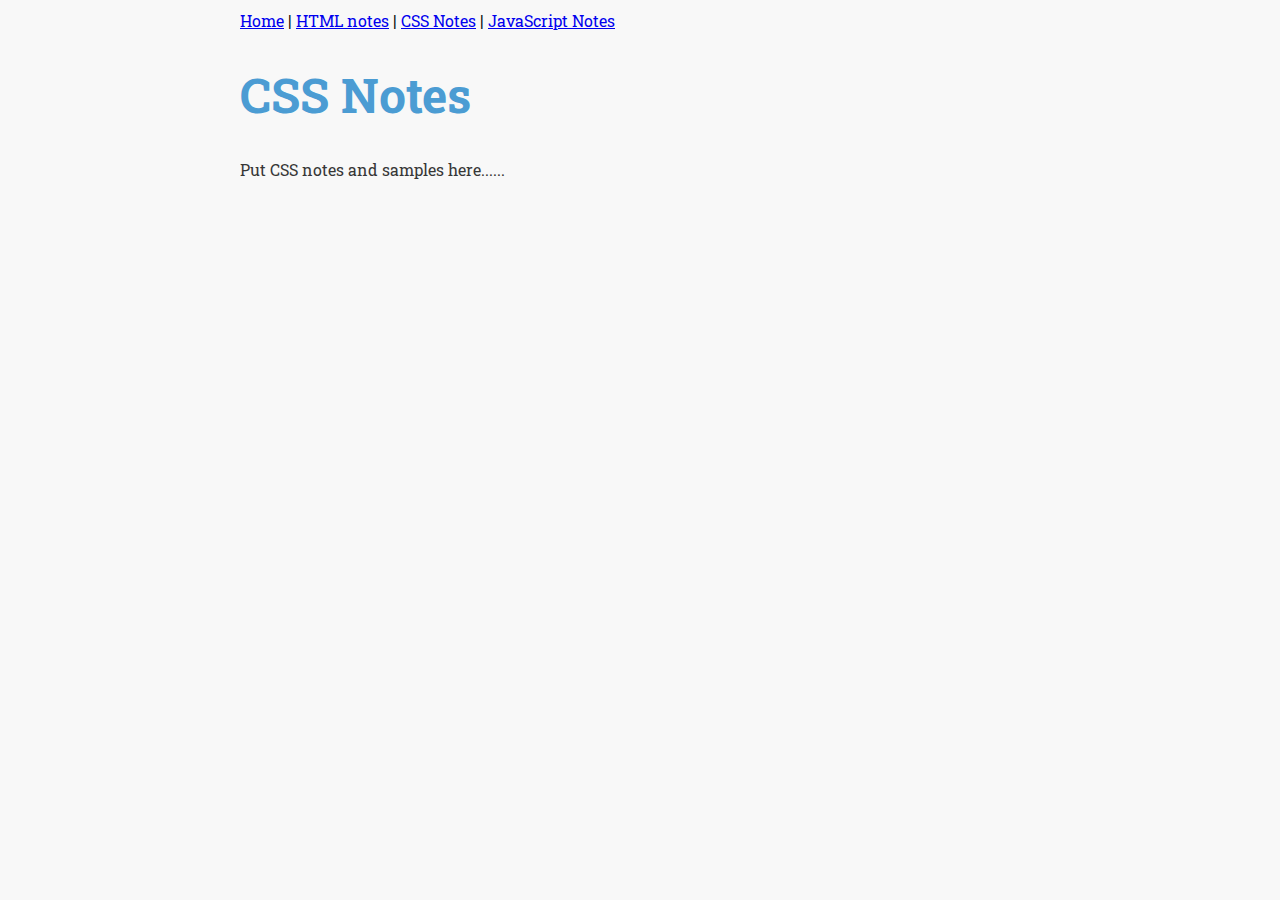
<file: css-notes.html>
<!DOCTYPE html>
<html lang="en">
<head>
    <meta charset="UTF-8">
    <meta http-equiv="X-UA-Compatible" content="IE=edge">
    <meta name="viewport" content="width=device-width, initial-scale=1.0">
    <title>Class Notebook: CSS Notes</title>
    <link rel="stylesheet" href="style.css">
    <link href="https://fonts.googleapis.com/css?family=Roboto+Slab" rel="stylesheet">
</head>
<body>
    <nav>
        <a href="index.html">Home</a>  |
        <a href="html-notes.html">HTML notes</a> |
        <a href="css-notes.html">CSS Notes</a> |
        <a href="js-notes.html">JavaScript Notes</a>
       </nav> 

    <section>
        <h1>CSS Notes</h1>
        
        <p>Put CSS notes and samples here......</p>
        
        </section>

</body>
</html>
</file>
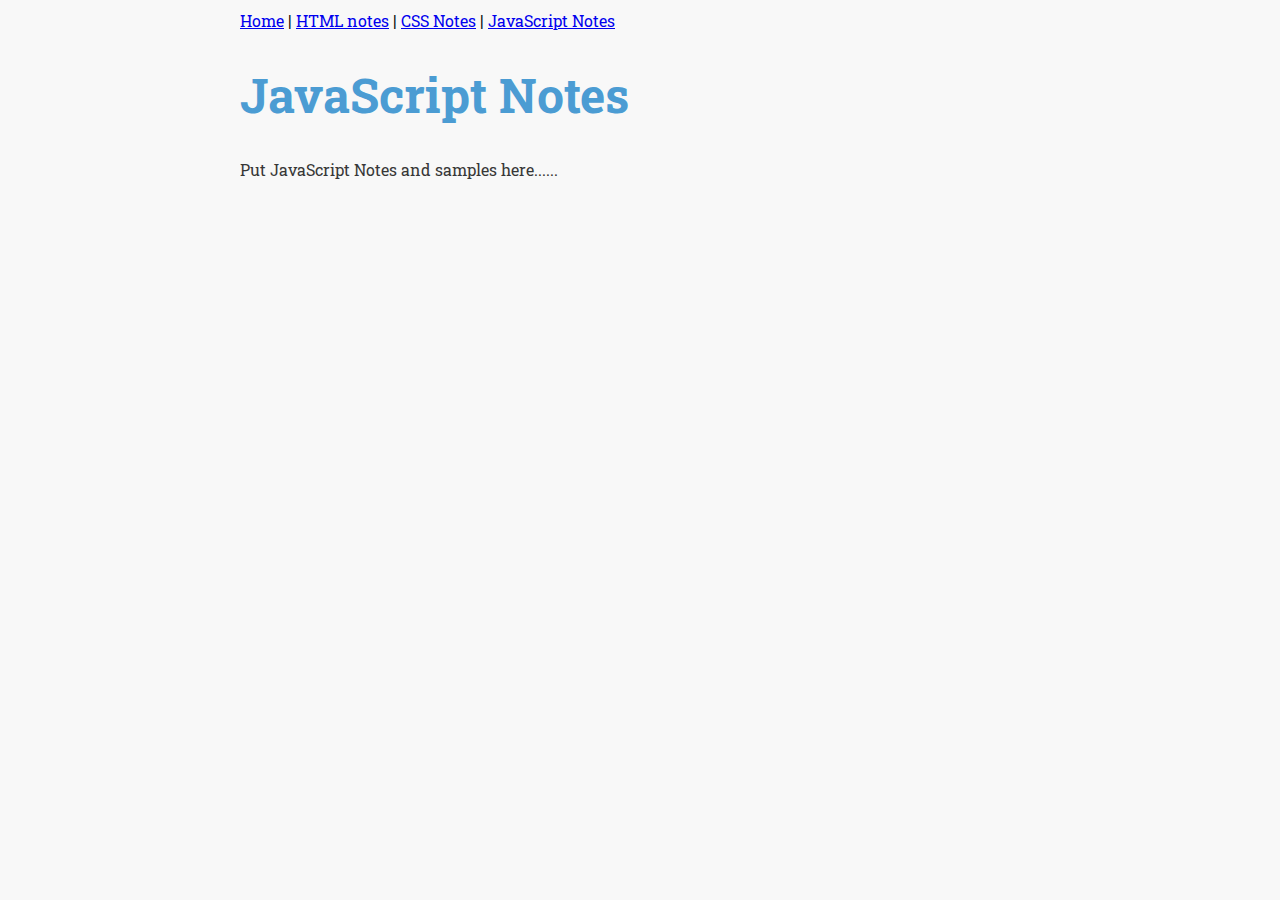
<file: js-notes.html>
<!DOCTYPE html>
<html lang="en">
<head>
    <meta charset="UTF-8">
    <meta http-equiv="X-UA-Compatible" content="IE=edge">
    <meta name="viewport" content="width=device-width, initial-scale=1.0">
    <title>Class Notebook: JavaScript Notes</title>
    <link rel="stylesheet" href="style.css">
    <link href="https://fonts.googleapis.com/css?family=Roboto+Slab" rel="stylesheet">
</head>
<body>
    <nav>
        <a href="index.html">Home</a>  |
        <a href="html-notes.html">HTML notes</a> |
        <a href="css-notes.html">CSS Notes</a> |
        <a href="js-notes.html">JavaScript Notes</a>
       </nav> 

    <section>
        <h1>JavaScript Notes</h1>
        
        <p>Put JavaScript Notes and samples here......</p>
        
        </section>

</body>
</html>
</file>
<file: style.css>
body {
	background:#F8F8F8;
    font-family: 'Roboto Slab', serif;
    max-width: 800px;
	margin:auto;
	padding: 10px;
	border-bottom: 5px;
}

h1 {
	color:#4B9CD3;
	font-size: 300%;
	}

h2 {color: #13294B;
	font-size: 150%
}


/* Charcoal */
p  {
	color:#373737;
	line-height: 150%;

}

hr {
    border: 0;
    height: 0;
    border-top: 1px solid rgba(0, 0, 0, 0.1);
    border-bottom: 1px solid rgba(255, 255, 255, 0.3);
}
</file>
